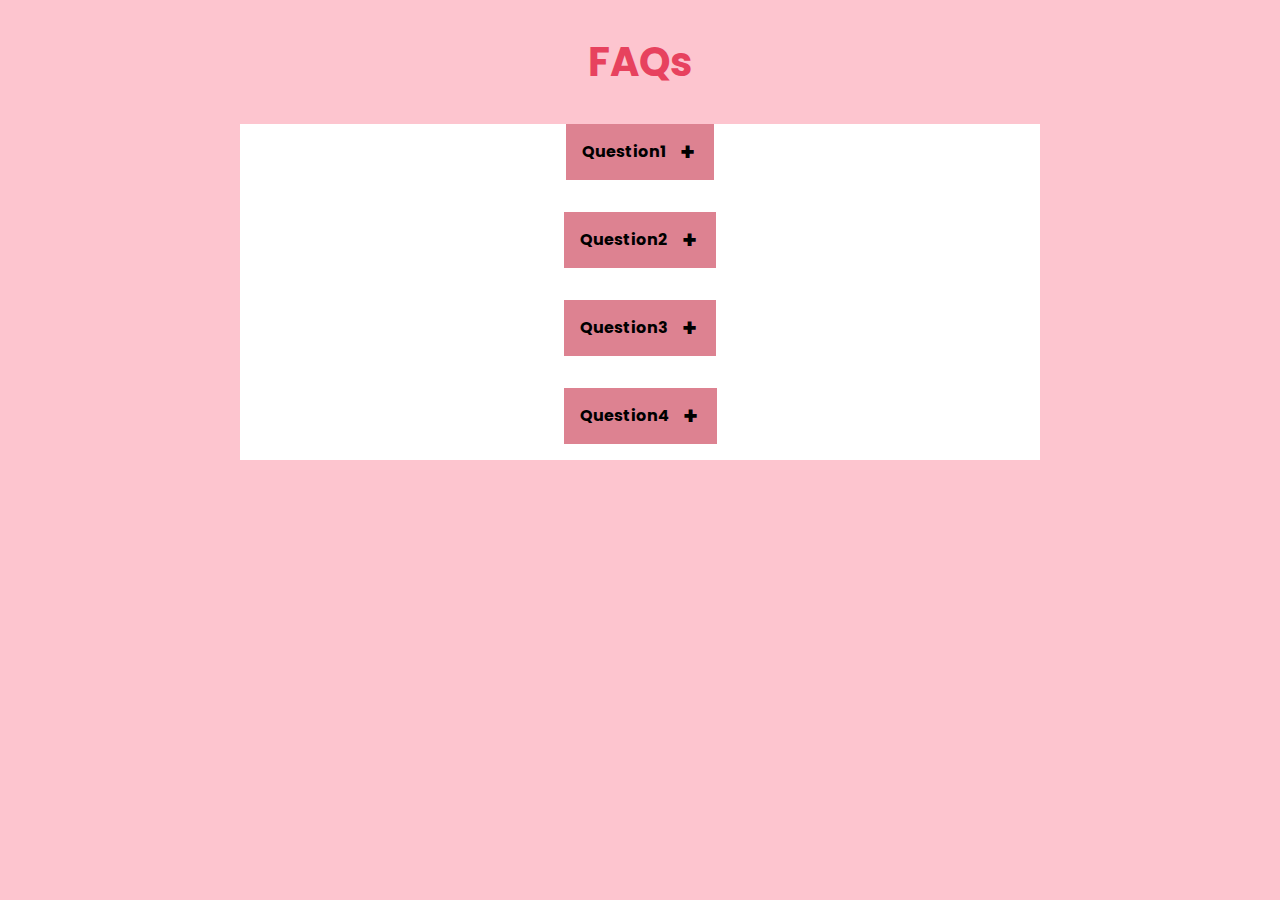
<file: Assignment-2/index.html>
<!DOCTYPE html>
<html>
    <head>
        <meta charset="UTF-8">
        <meta http-equiv="X-UA-Compatible" content="IE=edge">
        <meta name="viewport" content="width=device-width, initial-scale=1.0">
        <title>"Accordion"</title>
        <link rel="stylesheet" type="text/css" href="style.css">
        
        
    </head>

    <body>
        
        <h1>FAQs</h1>
        <div class="accordion">
            <div class="accordion-item ">
                <div class="accordion-item-header">Question1</div>
                <div class="accordion-item-body">
                    <div class="accordion-item-body-content">
                    <div class="accordion-item-body-content">
                        Lorem ipsum dolor sit amet consectetur, adipisicing elit. Dolor officia perferendis aspernatur molestiae, eum quos libero provident, non minus, sint quo. Alias, dolor. Eaque quos explicabo earum et soluta ipsam.
                    </div>
                </div>
            </div>

            <div class="accordion-item">
                <div class="accordion-item-header">Question2</div>
                <div class="accordion-item-body">
                    <div class="accordion-item-body-content"p>
                        Lorem ipsum dolor sit amet consectetur, adipisicing elit. Dolor officia perferendis aspernatur molestiae, eum quos libero provident, non minus, sint quo. Alias, dolor. Eaque quos explicabo earum et soluta ipsam.
                    </div>
                </div>
            </div>

            <div class="accordion-item">
                <div class="accordion-item-header">Question3</div>
                <div class="accordion-item-body">
                    <div class="accordion-item-body-content">
                        Lorem ipsum dolor sit amet consectetur, adipisicing elit. Dolor officia perferendis aspernatur molestiae, eum quos libero provident, non minus, sint quo. Alias, dolor. Eaque quos explicabo earum et soluta ipsam.
                    </div>
                </div>
            </div>

            <div class="accordion-item">
                <div class="accordion-item-header">Question4</div>
                <div class="accordion-item-body">
                    <div class="accordion-item-body-content">
                        Lorem ipsum dolor sit amet consectetur, adipisicing elit. Dolor officia perferendis aspernatur molestiae, eum quos libero provident, non minus, sint quo. Alias, dolor. Eaque quos explicabo earum et soluta ipsam.
                    </div>
                </div>
            </div>
        </div>
        
    

    </body>
</html>
</file>
<file: Assignment-2/style.css>
@import url('https://fonts.googleapis.com/css2?family=Poppins:wght@200;300;400;500;600;700;800;900&display=swap');
*
{
    margin: 0;
    padding: 0;
    box-sizing: border-box;
    font-family: 'Poppins', sans-serif;
}

body
{
    background:  rgb(253, 197, 207);
    color:rgb(231, 66, 94);
}

h1
{
    text-align: center;
    margin: 2rem 0;
    font-size: 2.5rem;
}

.accordion
{   
    width: 80%;
    max-width: 800px;
    margin: 2rem auto;

}

.accordion-item
{
    position: relative;
    justify-items: center;
    margin : 1rem 0;
    background-color: white;
    
}

.accordion-item-header
{
    position: relative;
    padding: 0.5rem 3rem 0.5rem 1rem;
    margin-bottom: 1rem;
    min-height: 3.5rem;
    line-height: 1.25rem;
    background: rgb(221, 130, 145);
    font-weight: bold;
    align-items: center;
    display :flex;
    color: black;
    cursor: pointer;

}

.accordion-item-header::after
{
    content: '+';
    position: absolute;
    /*top: 50%;*/
    right: 20px;
    /*transform: translateY(-50%);*/
    font-size: 1.5em;
    transition: transform 500000s ease-in-out;
}

.accordion-item-header:active::after{
    content: '-';
    transition-delay: 100s;
}

.accordion-item-body{
    max-height: 0;
    overflow: hidden;
    transition: max-height 0.2s ease-out;
    
}



.accordion-item-body.content{
    padding: 1rem;
    line-height: 1.5rem;
    border-top: 2.5px solid grey;
}



.accordion-item-header:active + .accordion-item-body{
    max-height: 500px;
}
</file>
